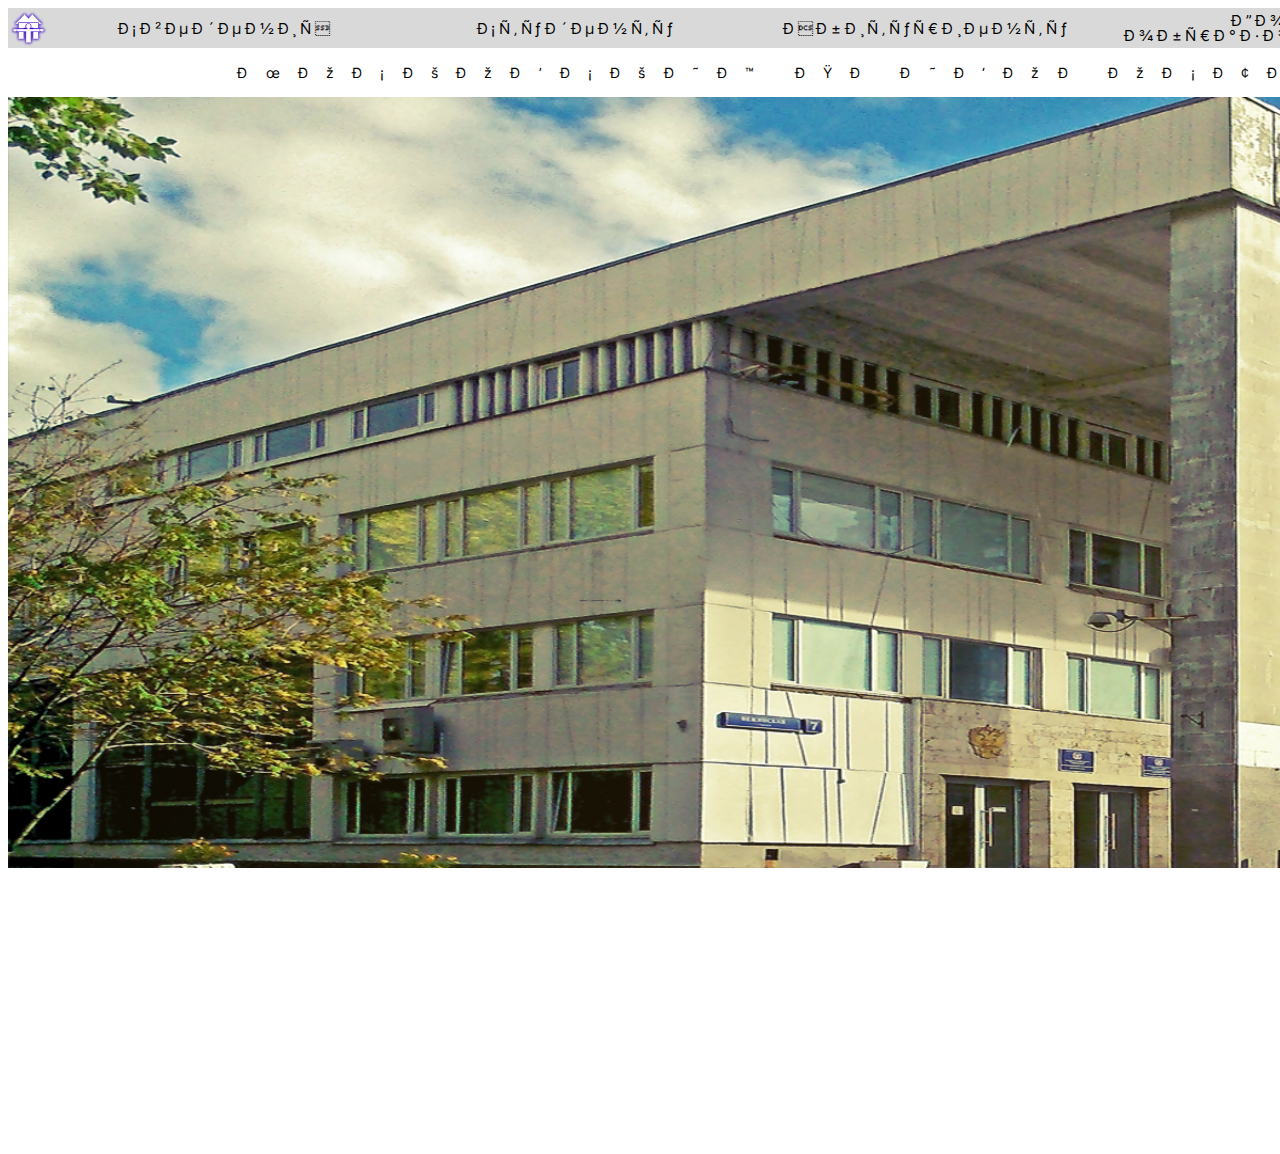
<file: CollegeWebsite/index.html>
<!DOCKTYPE html>
<html>
	<head>
		<link rel="stylesheet" href="css/style.css" type="text/css">
		
		<title> МПТ </title>
	</head>
	
	<body>

		
		<div class="fg_rectangle">
		
		</div>
		
		<button class="default_text_style top_button main"> </button>
	
		<button class="default_text_style top_button knowledge"> Сведения </button>
		
		<button class="default_text_style top_button student"> Студенту </button>
		
		<button class="default_text_style top_button applicant"> Абитуриенту </button>
		
		<button class="default_text_style top_button additional_education"> Доп. образование </button>
		
		<a href="contacts.html">
			<button class="default_text_style top_button contacts"> Контакты </button>
		</a>
		
		<button class="default_text_style top_button e_educational"> Электронная информационно-образовательная среда </button>
		
		<button class="default_text_style top_button covid"> Covid19 </button>
		
		<p class="default_text_style top_mpt_header"> МОСКОВСКИЙ ПРИБОРОСТРОИТЕЛЬНЫЙ ТЕХНИКУМ </p>
		
		<div class="mpt_preview">
		
		</div>
		
		<p class="default_text_style find_us_text"> Найдите нас здесь </p>
		
		<div class="map_view"> 
			<script type="text/javascript" charset="utf-8" async src="https://api-maps.yandex.ru/services/constructor/1.0/js/?um=constructor%3A898389e7c75fd7381605efebd659d2abbe74cfaa174e9183031fb1e53069d411&amp;width=684&amp;height=400&amp;lang=ru_RU&amp;scroll=true"></script>
		</div>
	</body>	
</html>
</file>
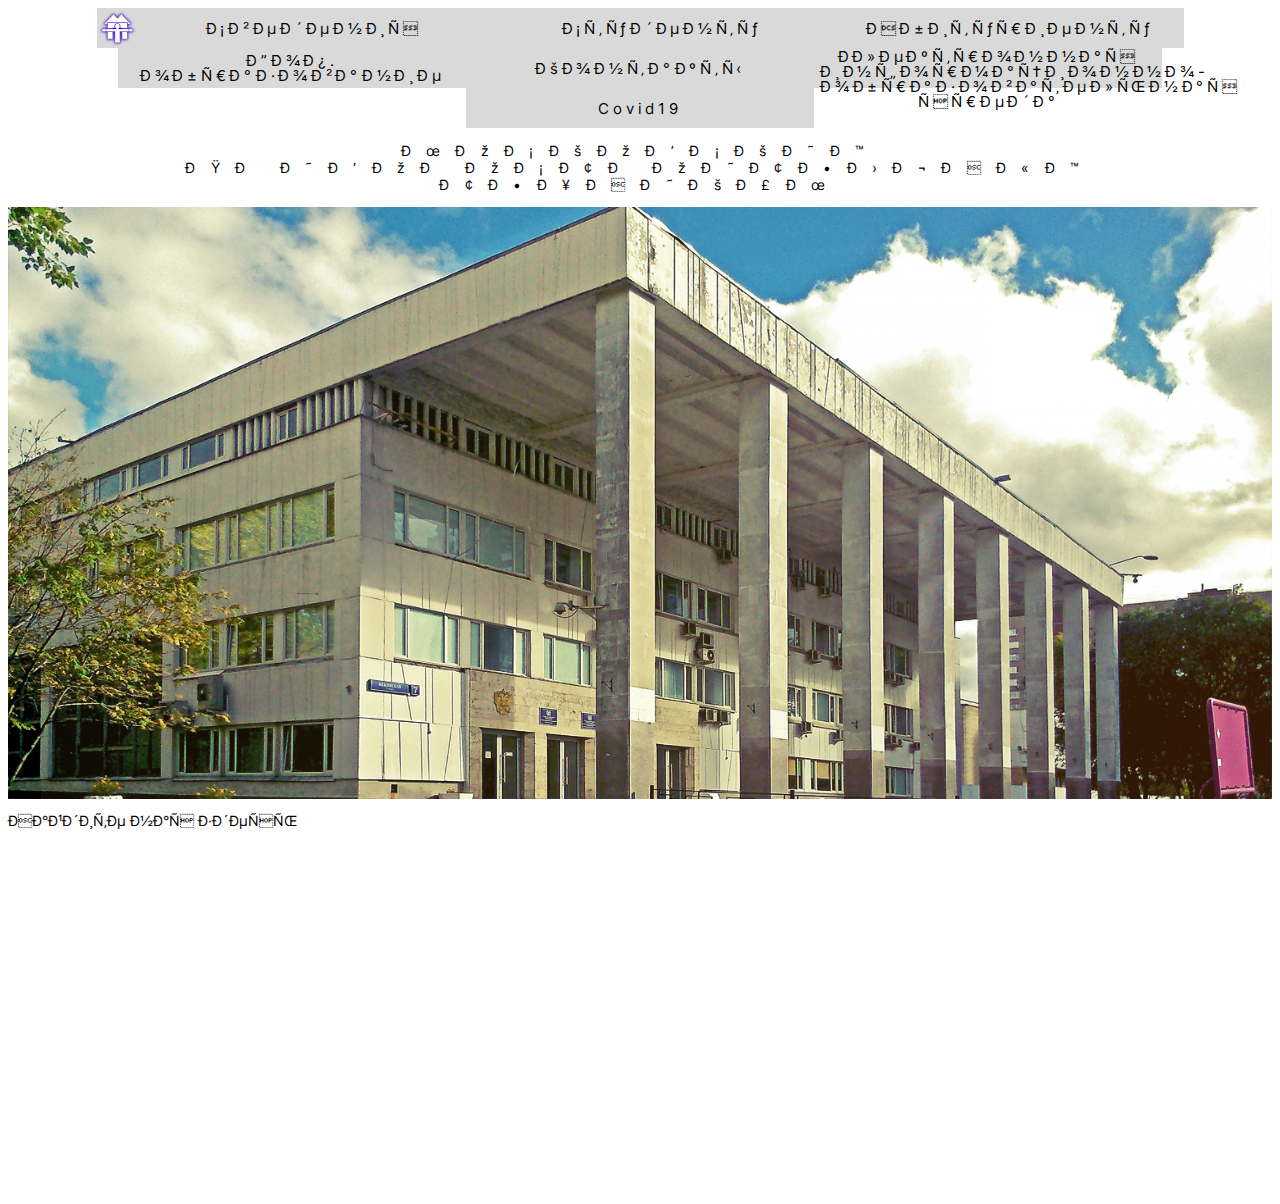
<file: practice_7/index.html>
<!DOCKTYPE html>
<html>
	<head>
		<link rel="stylesheet" href="css/style.css" type="text/css">
		
		<title> МПТ </title>
	</head>
	
	<body>
		
		<div class="center_container top_buttons_container">
			<button class="default_text_style top_button main"> </button>
		
			<button class="default_text_style top_button knowledge"> Сведения </button>
			
			<button class="default_text_style top_button student"> Студенту </button>
			
			<button class="default_text_style top_button applicant"> Абитуриенту </button>
			
			<button class="default_text_style top_button additional_education"> Доп. образование </button>
			
			<a href="contacts.html">
				<button class="default_text_style top_button contacts"> Контакты </button>
			</a>
			
			<button class="default_text_style top_button e_educational"> Электронная информационно-образовательная среда </button>
			
			<button class="default_text_style top_button covid"> Covid19 </button>
		</div>
		
		<p class="default_text_style top_mpt_header center_container"> МОСКОВСКИЙ ПРИБОРОСТРОИТЕЛЬНЫЙ ТЕХНИКУМ </p>
		
		<div class="mpt_preview">
		
		</div>
		
		<p class="default_text_style find_us_text left_container"> Найдите нас здесь </p>
		
		
		<div class="map_view">
			<script type="text/javascript" charset="utf-8" async src="https://api-maps.yandex.ru/services/constructor/1.0/js/?um=constructor%3A898389e7c75fd7381605efebd659d2abbe74cfaa174e9183031fb1e53069d411&amp;width=100vh&amp;height=100vh&amp;lang=ru_RU&amp;scroll=true"></script>
		</div>
	</body>	
</html>
</file>
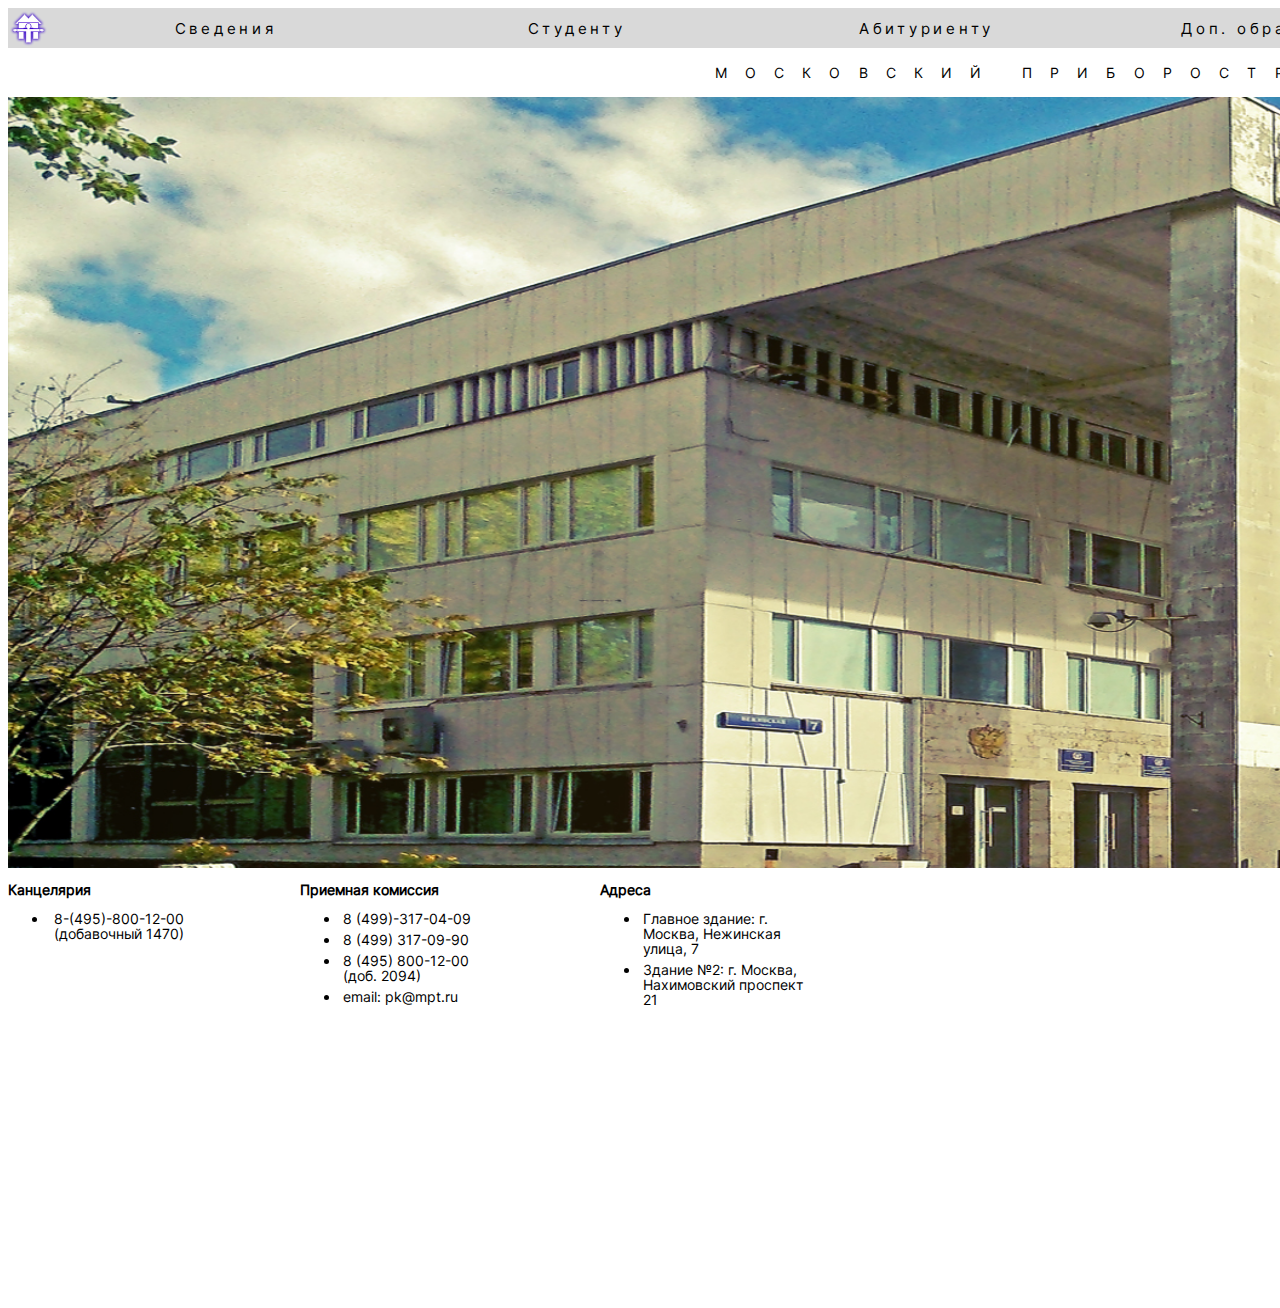
<file: CollegeWebsite/contacts.html>
<!DOCKTYPE html>
<html>
	<head>
		<link rel="stylesheet" href="css/style.css" type="text/css">
		
		<title> Контакты </title>
	</head>
	
	<body>
		<div class="bg_rectangle">
		
		</div>
		
		<div class="fg_rectangle">
		
		</div>
		
		<a href="index.html">
			<button class="default_text_style top_button main"> </button>
		</a>
	
		<button class="default_text_style top_button knowledge"> Сведения </button>
		
		<button class="default_text_style top_button student"> Студенту </button>
		
		<button class="default_text_style top_button applicant"> Абитуриенту </button>
		
		<button class="default_text_style top_button additional_education"> Доп. образование </button>
		
		<button class="default_text_style top_button contacts"> Контакты </button>
		
		<button class="default_text_style top_button e_educational"> Электронная информационно-образовательная среда </button>
		
		<button class="default_text_style top_button covid"> Covid19 </button>
		
		<p class="default_text_style top_mpt_header"> МОСКОВСКИЙ ПРИБОРОСТРОИТЕЛЬНЫЙ ТЕХНИКУМ </p>
		
		<div class="mpt_preview">
		
		</div>
		
		<p class="default_text_style chancellery_text"> <b> Канцелярия </b> </p>
		<ul class="default_text_style chancellery_list">
			<li> 8-(495)-800-12-00 <br> (добавочный 1470)</li>
		</ul>
		
		<p class="default_text_style admission_committee_text"> <b> Приемная комиссия </b> </p>
		<ul class="default_text_style admission_committee_list">
			<li> 8 (499)-317-04-09 </li>
			<li> 8 (499) 317-09-90 </li>
			<li> 8 (495) 800-12-00 <br> (доб. 2094) </li>
			<li> email: pk@mpt.ru </li>
		</ul>
		
		<p class="default_text_style address_text"> <b> Адреса </b> </p>
		<ul class="default_text_style address_list">
			<li> Главное здание: г. <br> Москва, Нежинская <br> улица, 7 </li>
			<li> Здание №2: г. Москва, <br> Нахимовский проспект <br> 21 </li>
		</ul>
		
		<p class="default_text_style find_us_text"> Найдите нас здесь </p>
		
		<div class="map_view"> 
			<script type="text/javascript" charset="utf-8" async src="https://api-maps.yandex.ru/services/constructor/1.0/js/?um=constructor%3A898389e7c75fd7381605efebd659d2abbe74cfaa174e9183031fb1e53069d411&amp;width=684&amp;height=400&amp;lang=ru_RU&amp;scroll=true"></script>
		</div>
	</body>	
</html>
</file>
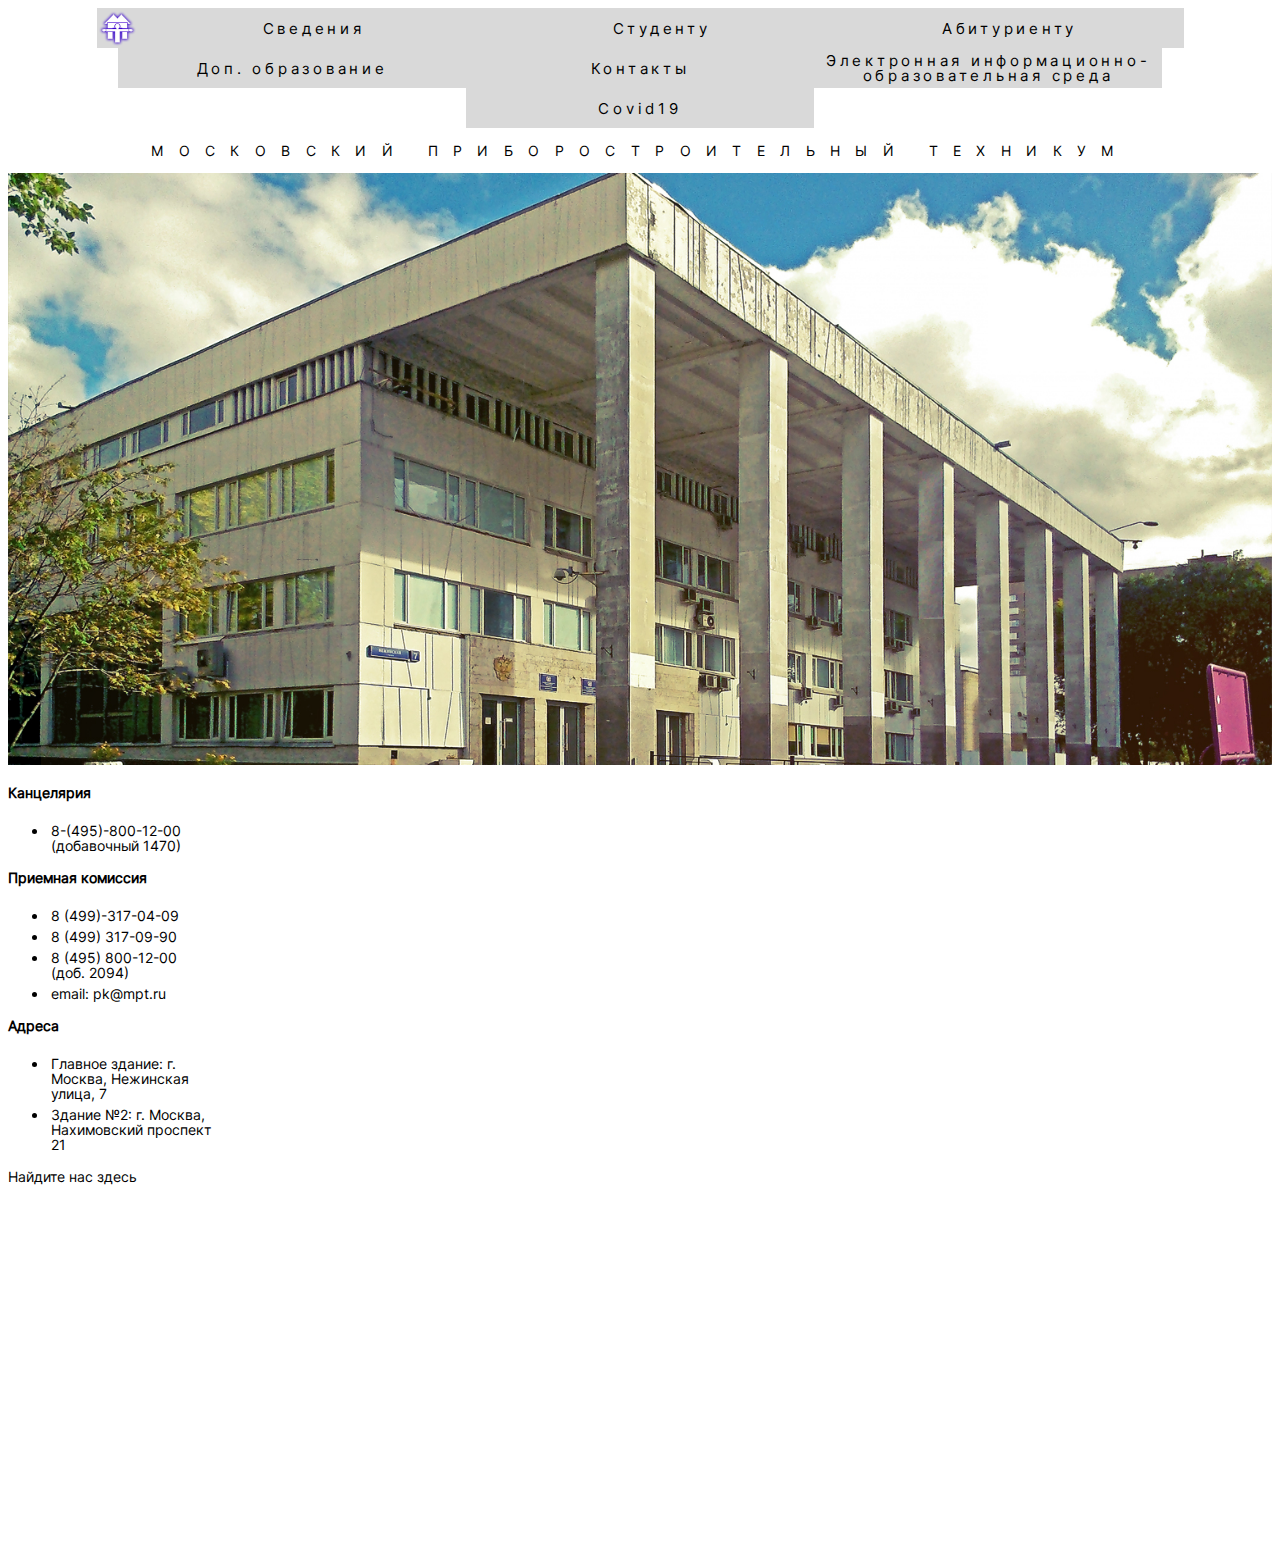
<file: practice_7/contacts.html>
<!DOCKTYPE html>
<html>
	<head>
		<link rel="stylesheet" href="css/style.css" type="text/css">
		
		<title> Контакты </title>
	</head>
	
	<body>
		
		<div class="center_container top_buttons_container">
			<a href="index.html">
				<button class="default_text_style top_button main"> </button>
			</a>
		
			<button class="default_text_style top_button knowledge"> Сведения </button>
			
			<button class="default_text_style top_button student"> Студенту </button>
			
			<button class="default_text_style top_button applicant"> Абитуриенту </button>
			
			<button class="default_text_style top_button additional_education"> Доп. образование </button>
			
			<button class="default_text_style top_button contacts"> Контакты </button>
			
			<button class="default_text_style top_button e_educational"> Электронная информационно-образовательная среда </button>
			
			<button class="default_text_style top_button covid"> Covid19 </button>
		</div>
		
		<p class="default_text_style top_mpt_header center_container"> МОСКОВСКИЙ ПРИБОРОСТРОИТЕЛЬНЫЙ ТЕХНИКУМ </p>
		
		<div class="mpt_preview">
		
		</div>
		
		<p class="default_text_style chancellery_text left_container"> <b> Канцелярия </b> </p>
		<ul class="default_text_style chancellery_list">
			<li> 8-(495)-800-12-00 <br> (добавочный 1470)</li>
		</ul>
		
		<p class="default_text_style admission_committee_text left_container"> <b> Приемная комиссия </b> </p>
		<ul class="default_text_style admission_committee_list">
			<li> 8 (499)-317-04-09 </li>
			<li> 8 (499) 317-09-90 </li>
			<li> 8 (495) 800-12-00 <br> (доб. 2094) </li>
			<li> email: pk@mpt.ru </li>
		</ul>
		
		<p class="default_text_style address_text left_container"> <b> Адреса </b> </p>
		<ul class="default_text_style address_list">
			<li> Главное здание: г. <br> Москва, Нежинская <br> улица, 7 </li>
			<li> Здание №2: г. Москва, <br> Нахимовский проспект <br> 21 </li>
		</ul>
		
		<p class="default_text_style left_container"> Найдите нас здесь </p>
		
		<div class="map_view">
			<script type="text/javascript" charset="utf-8" async src="https://api-maps.yandex.ru/services/constructor/1.0/js/?um=constructor%3A898389e7c75fd7381605efebd659d2abbe74cfaa174e9183031fb1e53069d411&amp;width=100%&amp;height=100%&amp;lang=ru_RU&amp;scroll=true"></script>
		</div>
	</body>	
</html>
</file>
<file: CollegeWebsite/css/style.css>
.bg_rectangle 
{
	position: absolute;
	top: 48px;
	width: 2500px;
	height: 1260px;
	
	background: #FFFFFF;
	mix-blend-mode: normal;
}

.mpt_left_top_icon 
{
	position: absolute;
	top: 7px;
	width: 43px;
	height: 43px;

	background-size: 43px;
	background-image: url(../img/mpt_icon.png);
}

.default_text_style
{
	position: absolute;
	
	font-family: 'Inter';
	font-style: normal;
	font-weight: 400;
	font-size: 14px;
	line-height: 15px;
	align-items: center;
	text-align: center;
	
	color: #000000;
}

.default_text_style.top_mpt_header
{
	top: 50px;
	width: 2500px;
	height: 40px;

	font-size: 14px;
	line-height: 17px;
	letter-spacing: 1.3em;
}

.mpt_preview
{
	position: absolute;
	top: 97px;
	width: 2500px;
	height: 771px;
	
	background-repeat: no-repeat;
	background-size: 2500px 771px;
	background-image: url(../img/mpt_preview.jpg);
}

.map_view
{
	position: absolute;
	width: 299px;
	height: 239px;
	
	top: 915px;
	left: 1650px;
}

.default_text_style.find_us_text
{
	top: 869px;
	left: 1925px;
}

.default_text_style.top_button
{
	width: 351px;
	height: 40px;
	
	font-size: 15px;
	letter-spacing: 0.25em;

	color: #000000;
	background-color: #D9D9D9;
	border: none
}

.top_button:hover
{
	background-color: #C0C0C0;
}

.top_button.main
{
	width: 43px;
	height: 40px;

	background-size: 43px;
	background-position: -1px -1px;
	background-image: url(../img/mpt_icon.png);
}

.top_button.knowledge
{
	left: 50px;
}

.top_button.student
{
	left: 401px;
}

.top_button.applicant
{
	left: 751px;
}

.top_button.additional_education
{
	left: 1101px;
}

.top_button.contacts
{
	left: 1451px;
}

.top_button.e_educational
{
	left: 1801px;
}

.top_button.covid
{
	left: 2151px;
}

li
{
	width: 100%;
	padding: 3px;
}

.chancellery_text
{	
	position: absolute;
	top: 868px;
}

.chancellery_list
{	
	position: absolute;
	top: 888px;
	margin-top: 20px;
}

.admission_committee_text
{
	position: absolute;
	top: 868px;
	left: 300px;
}

.admission_committee_list
{	
	position: absolute;
	top: 888px;
	left: 300px;
	text-align: left;
	margin-top: 20px;
}

.address_text
{
	position: absolute;
	top: 868px;
	left: 600px;
}

.address_list
{	
	position: absolute;
	top: 888px;
	left: 600px;
	text-align: left;
	margin-top: 20px;
}

@font-face {
    font-family: 'Inter';
    src: url('../fonts/Inter/Inter-Regular.otf') format('opentype');
    font-weight: normal;
    font-style: normal;
}
</file>
<file: practice_7/css/style.css>
/* containers */

.center_container
{
    display: flex;
		justify-content: center;
}

.left_container
{
    display: flex;
    justify-content: flex-start;
}

.center_container.top_buttons_container
{
	flex-direction: row;
	flex-flow: wrap;
}

/* --------- */

.bg_rectangle 
{
	top: 48px;
	width: 2500px;
	height: 1260px;
	
	background: #FFFFFF;
	mix-blend-mode: normal;
}

.mpt_left_top_icon 
{
	top: 7px;
	width: 43px;
	height: 43px;

	background-size: 43px;
	background-image: url(../img/mpt_icon.png);
}

.default_text_style
{	
	font-family: 'Inter';
	font-style: normal;
	font-weight: 400;
	font-size: 14px;
	line-height: 15px;
	align-items: center;
	text-align: center;
	
	color: #000000;
}

.default_text_style.top_mpt_header
{
	font-size: 14px;
	line-height: 17px;
	letter-spacing: 1.1em;
}

.mpt_preview
{
	top: 97px;
	height: 67%;
	width: 100%;
	
	background-repeat: no-repeat;
	background-size: 100% 100%;
	background-image: url(../img/mpt_preview.jpg);
}

.map_view
{
	width: 30%;
	height: 40%;
	
	top: 915px;
	left: 1650px;
}

.default_text_style.find_us_text
{
	top: 869px;
	left: 1925px;
}

.default_text_style.top_button
{
	width: 348px;
	height: 40px;
	
	font-size: 15px;
	letter-spacing: 0.25em;

	color: #000000;
	background-color: #D9D9D9;
	border: none
}

.top_button:hover
{
	background-color: #C0C0C0;
}

.top_button.main
{
	width: 43px;
	height: 40px;

	background-size: 43px;
	background-position: -1px -1px;
	background-image: url(../img/mpt_icon.png);
}

.top_button.knowledge
{
	left: 50px;
}

.top_button.student
{
	left: 401px;
}

.top_button.applicant
{
	left: 751px;
}

.top_button.additional_education
{
	left: 1101px;
}

.top_button.contacts
{
	left: 1451px;
}

.top_button.e_educational
{
	left: 1801px;
}

.top_button.covid
{
	left: 2151px;
}

li
{
	width: 100%;
	padding: 3px;
}

.chancellery_text
{	
	top: 888px;
	margin-top: 20px;
}

.chancellery_list
{	
	top: 888px;
	text-align: left;
	margin-top: 20px;
}

.admission_committee_text
{
	top: 868px;
	left: 300px;
}

.admission_committee_list
{	
	top: 888px;
	left: 300px;
	text-align: left;
	margin-top: 20px;
}

.address_text
{
	top: 868px;
	left: 600px;
}

.address_list
{	
	top: 888px;
	left: 600px;
	text-align: left;
	margin-top: 20px;
}

@font-face {
    font-family: 'Inter';
    src: url('../fonts/Inter/Inter-Regular.otf') format('opentype');
    font-weight: normal;
    font-style: normal;
}
</file>
